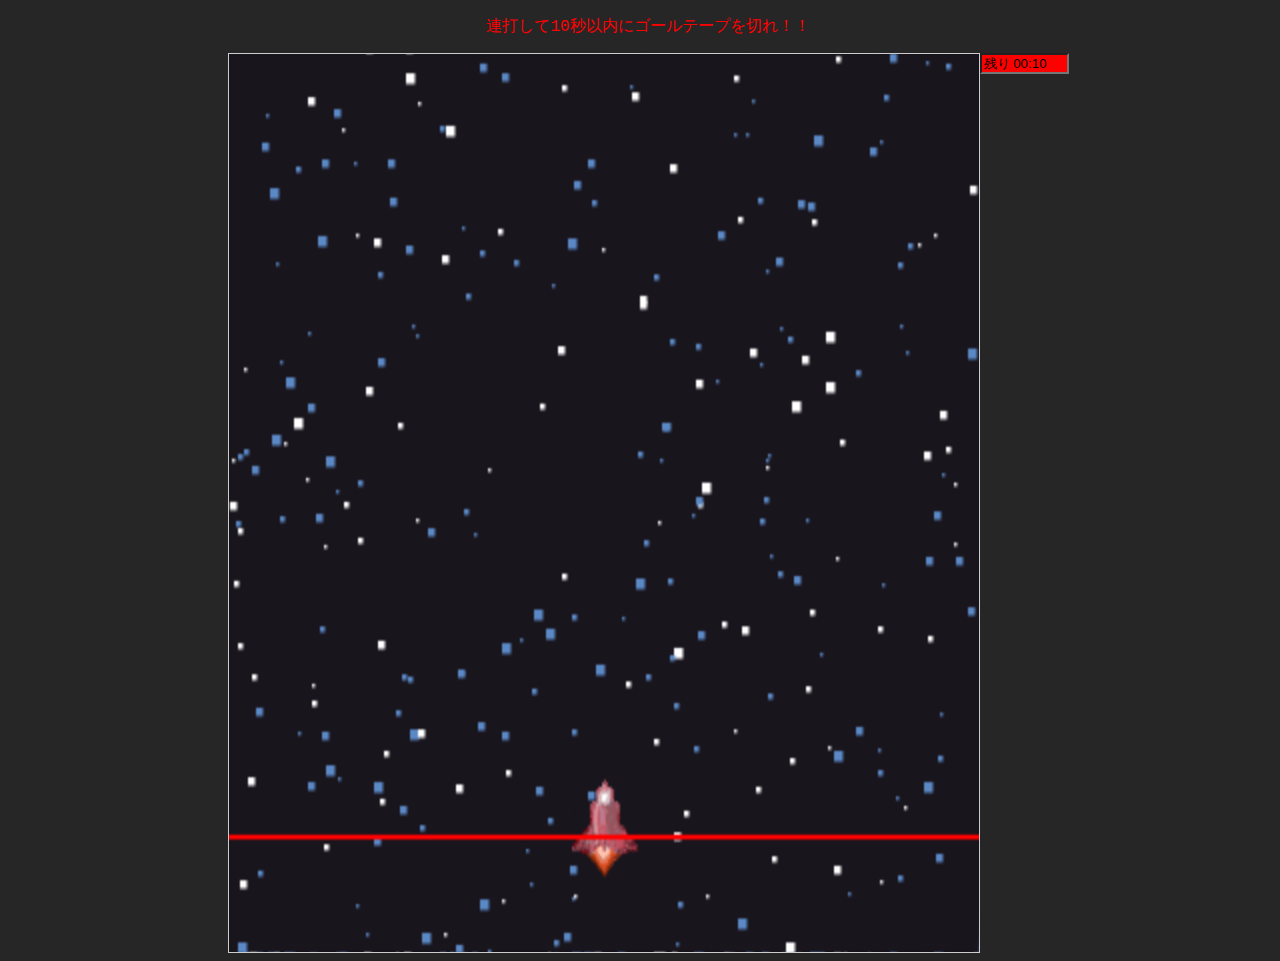
<file: index.html>
<!DOCTYPE html>
<html lang="ja">
<head>
    <meta charset="UTF-8">
    <meta http-equiv="X-UA-Compatible" content="IE=edge">
    <meta name="viewport" content="width=device-width, initial-scale=1.0">
    <link rel="stylesheet" href="./css/style.css">
    <title>Document</title>

</head>
<body>
    <p>連打して10秒以内にゴールテープを切れ！！</p>
    <div class="canvas_wrapper">
        <canvas id="can" ></canvas>
        <form action="#" name="form1" id="time">
        <input  type="text" name="field1" size="8" id="time2">
        <!-- <input id="submit" type="submit" value="セーブ"></input>  -->
    </div>



    <!-- <script src="./src/plagins/firebase.js"></script> -->
    <script src="./js/misc.js"></script>
    <script src="./js/data.js"></script>
    <script src="./js/own.js"></script>
    <script src="./js/star.js"></script>
    <script src="./js/main.js"></script>
    <!--必ず読み込むjsファイルの記述順に気をつけなければならない-->
    

</body>
</html>
</file>
<file: css/style.css>
body{
    background-color: rgb(38, 38, 38);
}

.canvas_wrapper{
    display: flex;
    justify-content: center;
}

#can{
	display: block;
}

#time2{
    float: left;
    background-color: red;
    size: 200px;
}

body, .canvas_wrapper{
    min-height: 100vh;
	width: 100%;
	height: 100%;
}

p,form{
    text-align: center;
}

p{
    color: red;
    font-family: 'Courier New', Courier, monospace;
}

#can {
    border: 1px solid #CCC;
  }
</file>
